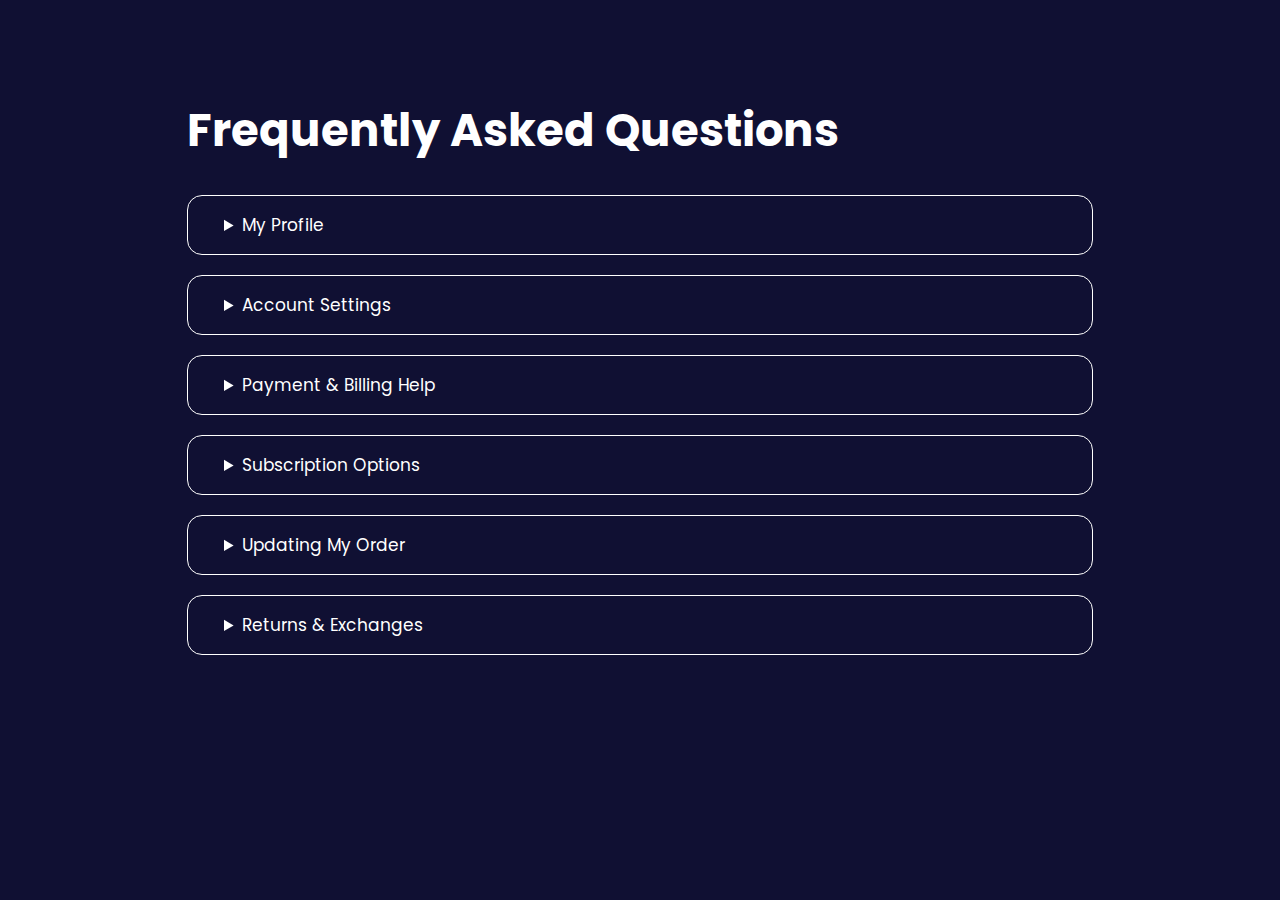
<file: index.html>
<!DOCTYPE html>
<html lang="en">
	<head>
		<meta charset="UTF-8" />
		<meta http-equiv="X-UA-Compatible" content="IE=edge" />
		<meta name="viewport" content="width=device-width, initial-scale=1.0" />
		<link rel="stylesheet" href="./style.css" />
        <script src="./index.js"></script>
		<title>Accordions 01</title>
	</head>

	<body">
		<section class="faq container" aria-label="Frequently Asked Questions">
			<header class="faq__header">
				<h2 class="faq__header-title">Frequently Asked Questions</h2>
			</header>
			<!-- FAQ starting section -->
			<div class="faq__body">
				
				<details aria-expanded="false" class="faq__panel">
					<!-- FAQ Question/Concern -->
					<summary class="faq__label">My Profile</summary>
					<div class="faq__panel-body">
						<!-- FAQ Answer / Help -->
						<p class="faq__panel-answer">
							Lorem ipsum dolor sit amet consectetur adipisicing elit. Ullam
							fuga, aliquid nesciunt perspiciatis est similique? Alias nulla
							animi dolorum provident id aspernatur, nisi consequuntur iusto!
							Neque perferendis eaque corrupti alias.Alias nulla animi dolorum 
							provident id aspernatur, nisi consequuntur iusto! Neque perferendis 
							eaque corrupti alias.
						</p>
					</div>
				</details>

				<details aria-expanded="false" class="faq__panel">
					<!-- FAQ Question/Concern -->
					<summary class="faq__label">Account Settings</summary>
					<div class="faq__panel-body">
						<!-- FAQ Answer / Help -->
						<p class="faq__panel-answer">
							Lorem ipsum dolor sit amet consectetur adipisicing elit. Ullam
							fuga, aliquid nesciunt perspiciatis est similique? Alias nulla
							animi dolorum provident id aspernatur, nisi consequuntur iusto!
							Neque perferendis eaque corrupti alias.Alias nulla animi dolorum 
							provident id aspernatur, nisi consequuntur iusto! Neque perferendis 
							eaque corrupti alias.
						</p>
					</div>
				</details>

				<details aria-expanded="false" class="faq__panel">
					<!-- FAQ Question/Concern -->
					<summary class="faq__label">Payment & Billing Help</summary>
					<div class="faq__panel-body">
						<!-- FAQ Answer / Help -->
						<p class="faq__panel-answer">
							Lorem ipsum dolor sit amet consectetur adipisicing elit. Ullam
							fuga, aliquid nesciunt perspiciatis est similique? Alias nulla
							animi dolorum provident id aspernatur, nisi consequuntur iusto!
							Neque perferendis eaque corrupti alias.Alias nulla animi dolorum 
							provident id aspernatur, nisi consequuntur iusto! Neque perferendis 
							eaque corrupti alias.
						</p>
					</div>
				</details>

				<details aria-expanded="false" class="faq__panel">
					<!-- FAQ Question/Concern -->
					<summary class="faq__label">Subscription Options</summary>
					<div class="faq__panel-body">
						<!-- FAQ Answer / Help -->
						<p class="faq__panel-answer">
							Lorem ipsum dolor sit amet consectetur adipisicing elit. Ullam
							fuga, aliquid nesciunt perspiciatis est similique? Alias nulla
							animi dolorum provident id aspernatur, nisi consequuntur iusto!
							Neque perferendis eaque corrupti alias.Alias nulla animi dolorum 
							provident id aspernatur, nisi consequuntur iusto! Neque perferendis 
							eaque corrupti alias.
						</p>
					</div>
				</details>

				<details aria-expanded="false" class="faq__panel">
					<!-- FAQ Question/Concern -->
					<summary class="faq__label">Updating My Order</summary>
					<div class="faq__panel-body">
						<!-- FAQ Answer / Help -->
						<p class="faq__panel-answer">
							Lorem ipsum dolor sit amet consectetur adipisicing elit. Ullam
							fuga, aliquid nesciunt perspiciatis est similique? Alias nulla
							animi dolorum provident id aspernatur, nisi consequuntur iusto!
							Neque perferendis eaque corrupti alias.Alias nulla animi dolorum 
							provident id aspernatur, nisi consequuntur iusto! Neque perferendis 
							eaque corrupti alias.
						</p>
					</div>
				</details>
								
				<details aria-expanded="false" class="faq__panel">
					<!-- FAQ Question/Concern -->
					<summary class="faq__label">Returns & Exchanges</summary>
					<div class="faq__panel-body">
						<!-- FAQ Answer / Help -->
						<p class="faq__panel-answer">
							Lorem ipsum dolor sit amet consectetur adipisicing elit. Ullam
							fuga, aliquid nesciunt perspiciatis est similique? Alias nulla
							animi dolorum provident id aspernatur, nisi consequuntur iusto!
							Neque perferendis eaque corrupti alias.Alias nulla animi dolorum 
							provident id aspernatur, nisi consequuntur iusto! Neque perferendis 
							eaque corrupti alias.
						</p>
					</div>
				</details>
			</div>
		</section>
	</body>
</html>
</file>
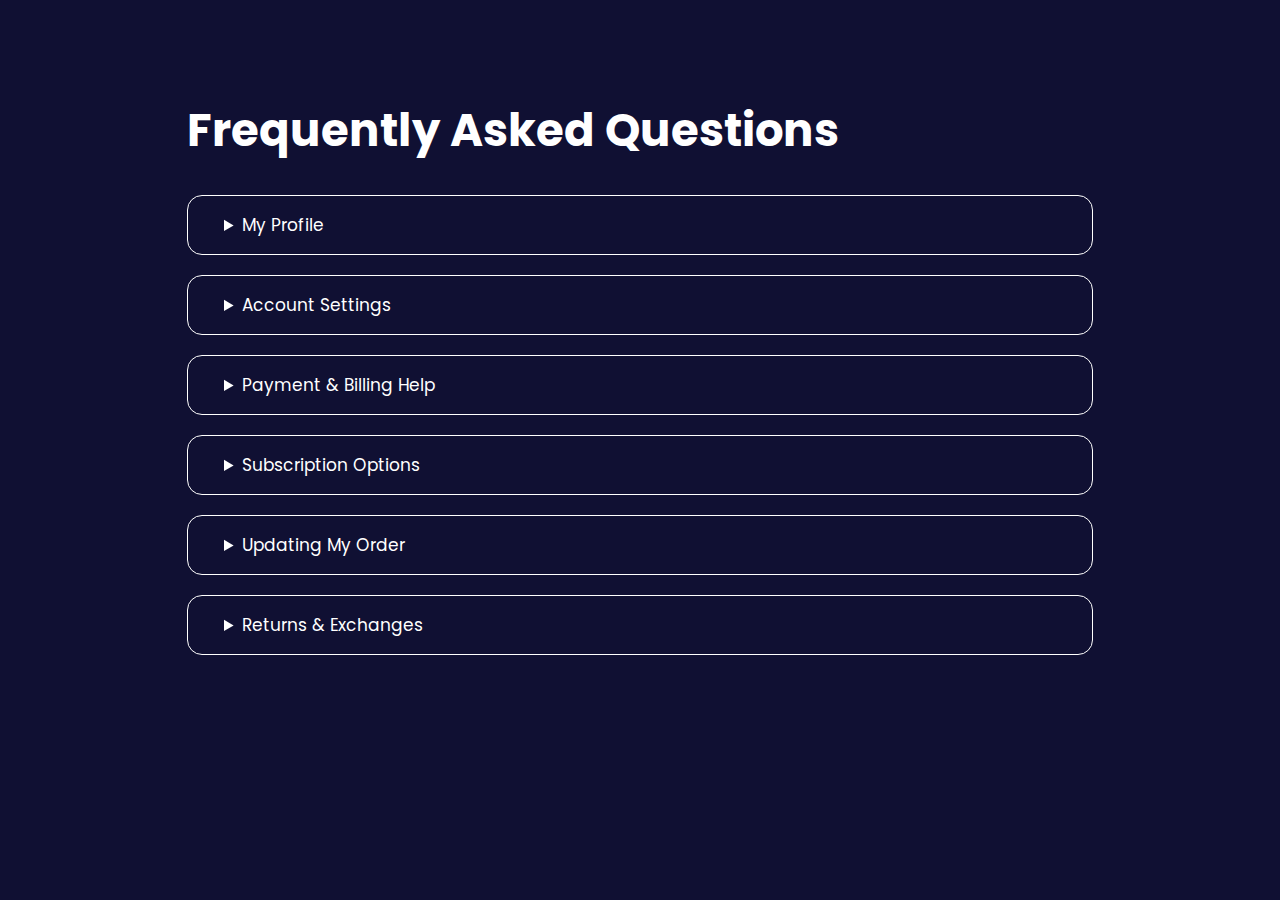
<file: Accordions/index.html>
<!DOCTYPE html>
<html lang="en">
	<head>
		<meta charset="UTF-8" />
		<meta http-equiv="X-UA-Compatible" content="IE=edge" />
		<meta name="viewport" content="width=device-width, initial-scale=1.0" />
		<link rel="stylesheet" href="./style.css" />
        <script src="./index.js"></script>
		<title>Accordions 01</title>
	</head>

	<body">
		<section class="faq container" aria-label="Frequently Asked Questions">
			<header class="faq__header">
				<h2 class="faq__header-title">Frequently Asked Questions</h2>
			</header>
			<!-- FAQ starting section -->
			<div class="faq__body">
				
				<details aria-expanded="false" class="faq__panel">
					<!-- FAQ Question/Concern -->
					<summary class="faq__label">My Profile</summary>
					<div class="faq__panel-body">
						<!-- FAQ Answer / Help -->
						<p class="faq__panel-answer">
							Lorem ipsum dolor sit amet consectetur adipisicing elit. Ullam
							fuga, aliquid nesciunt perspiciatis est similique? Alias nulla
							animi dolorum provident id aspernatur, nisi consequuntur iusto!
							Neque perferendis eaque corrupti alias.Alias nulla animi dolorum 
							provident id aspernatur, nisi consequuntur iusto! Neque perferendis 
							eaque corrupti alias.
						</p>
					</div>
				</details>

				<details aria-expanded="false" class="faq__panel">
					<!-- FAQ Question/Concern -->
					<summary class="faq__label">Account Settings</summary>
					<div class="faq__panel-body">
						<!-- FAQ Answer / Help -->
						<p class="faq__panel-answer">
							Lorem ipsum dolor sit amet consectetur adipisicing elit. Ullam
							fuga, aliquid nesciunt perspiciatis est similique? Alias nulla
							animi dolorum provident id aspernatur, nisi consequuntur iusto!
							Neque perferendis eaque corrupti alias.Alias nulla animi dolorum 
							provident id aspernatur, nisi consequuntur iusto! Neque perferendis 
							eaque corrupti alias.
						</p>
					</div>
				</details>

				<details aria-expanded="false" class="faq__panel">
					<!-- FAQ Question/Concern -->
					<summary class="faq__label">Payment & Billing Help</summary>
					<div class="faq__panel-body">
						<!-- FAQ Answer / Help -->
						<p class="faq__panel-answer">
							Lorem ipsum dolor sit amet consectetur adipisicing elit. Ullam
							fuga, aliquid nesciunt perspiciatis est similique? Alias nulla
							animi dolorum provident id aspernatur, nisi consequuntur iusto!
							Neque perferendis eaque corrupti alias.Alias nulla animi dolorum 
							provident id aspernatur, nisi consequuntur iusto! Neque perferendis 
							eaque corrupti alias.
						</p>
					</div>
				</details>

				<details aria-expanded="false" class="faq__panel">
					<!-- FAQ Question/Concern -->
					<summary class="faq__label">Subscription Options</summary>
					<div class="faq__panel-body">
						<!-- FAQ Answer / Help -->
						<p class="faq__panel-answer">
							Lorem ipsum dolor sit amet consectetur adipisicing elit. Ullam
							fuga, aliquid nesciunt perspiciatis est similique? Alias nulla
							animi dolorum provident id aspernatur, nisi consequuntur iusto!
							Neque perferendis eaque corrupti alias.Alias nulla animi dolorum 
							provident id aspernatur, nisi consequuntur iusto! Neque perferendis 
							eaque corrupti alias.
						</p>
					</div>
				</details>

				<details aria-expanded="false" class="faq__panel">
					<!-- FAQ Question/Concern -->
					<summary class="faq__label">Updating My Order</summary>
					<div class="faq__panel-body">
						<!-- FAQ Answer / Help -->
						<p class="faq__panel-answer">
							Lorem ipsum dolor sit amet consectetur adipisicing elit. Ullam
							fuga, aliquid nesciunt perspiciatis est similique? Alias nulla
							animi dolorum provident id aspernatur, nisi consequuntur iusto!
							Neque perferendis eaque corrupti alias.Alias nulla animi dolorum 
							provident id aspernatur, nisi consequuntur iusto! Neque perferendis 
							eaque corrupti alias.
						</p>
					</div>
				</details>
								
				<details aria-expanded="false" class="faq__panel">
					<!-- FAQ Question/Concern -->
					<summary class="faq__label">Returns & Exchanges</summary>
					<div class="faq__panel-body">
						<!-- FAQ Answer / Help -->
						<p class="faq__panel-answer">
							Lorem ipsum dolor sit amet consectetur adipisicing elit. Ullam
							fuga, aliquid nesciunt perspiciatis est similique? Alias nulla
							animi dolorum provident id aspernatur, nisi consequuntur iusto!
							Neque perferendis eaque corrupti alias.Alias nulla animi dolorum 
							provident id aspernatur, nisi consequuntur iusto! Neque perferendis 
							eaque corrupti alias.
						</p>
					</div>
				</details>
			</div>
		</section>
	</body>
</html>
</file>
<file: style.css>
@import url('https://fonts.googleapis.com/css2?family=Bebas+Neue&family=Poppins:wght@300;400;700&display=swap');

*,*::before{
	margin: 6px;
	box-sizing: border-box;
}
body {
	font-family: 'Poppins', sans-serif;
	font-weight: 400;
	background-color: #101033;
}

.container {
	max-width: 60rem;
	margin-inline: auto;
	padding: 3rem 15px;
}
.faq__header-title {
	font-size: clamp(30px, 6vw, 45px);
	color: #fff;
	margin-bottom: 30px;
}
.faq__panel {
	padding: 10px 30px;
	margin-bottom: 20px;
	border: 1.5px solid #fff;
	border-radius: 15px;
}
.faq__label {
	color: #fff;
	cursor: pointer;
	font-size: 17px;
}
.faq__label:hover {
	color: #259df8;
}
.faq__panel-answer {
	color: #d3d5db;
	padding-top: 5px;
	padding-bottom: 5px;
}
</file>
<file: Accordions/style.css>
@import url('https://fonts.googleapis.com/css2?family=Bebas+Neue&family=Poppins:wght@300;400;700&display=swap');

*,*::before{
	margin: 6px;
	box-sizing: border-box;
}
body {
	font-family: 'Poppins', sans-serif;
	font-weight: 400;
	background-color: #101033;
}

.container {
	max-width: 60rem;
	margin-inline: auto;
	padding: 3rem 15px;
}
.faq__header-title {
	font-size: clamp(30px, 6vw, 45px);
	color: #fff;
	margin-bottom: 30px;
}
.faq__panel {
	padding: 10px 30px;
	margin-bottom: 20px;
	border: 1.5px solid #fff;
	border-radius: 15px;
}
.faq__label {
	color: #fff;
	cursor: pointer;
	font-size: 17px;
}
.faq__label:hover {
	color: #259df8;
}
.faq__panel-answer {
	color: #d3d5db;
	padding-top: 5px;
	padding-bottom: 5px;
}
</file>
